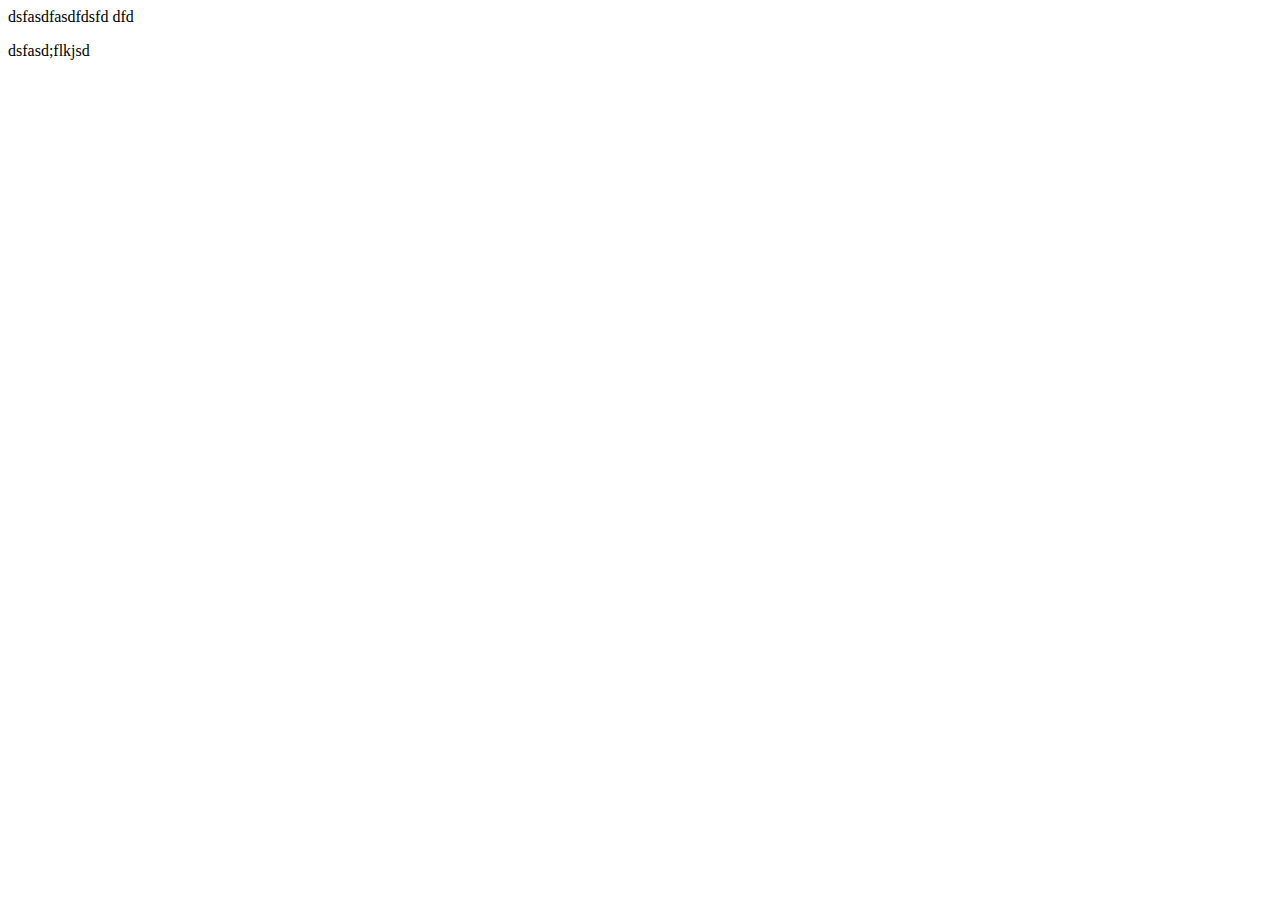
<file: jisdnfg.html>
<!DOCTYPE html>
<html lang="en">
<head>
    <meta charset="UTF-8">
    <meta name="viewport" content="width=device-width, initial-scale=1.0">
    <meta http-equiv="X-UA-Compatible" content="ie=edge">
    <title>Document</title>
</head>
<body>
    dsfasdfasdfdsfd
    dfd
    <p>dsfasd;flkjsd</p>
</body>
</html>
</file>
